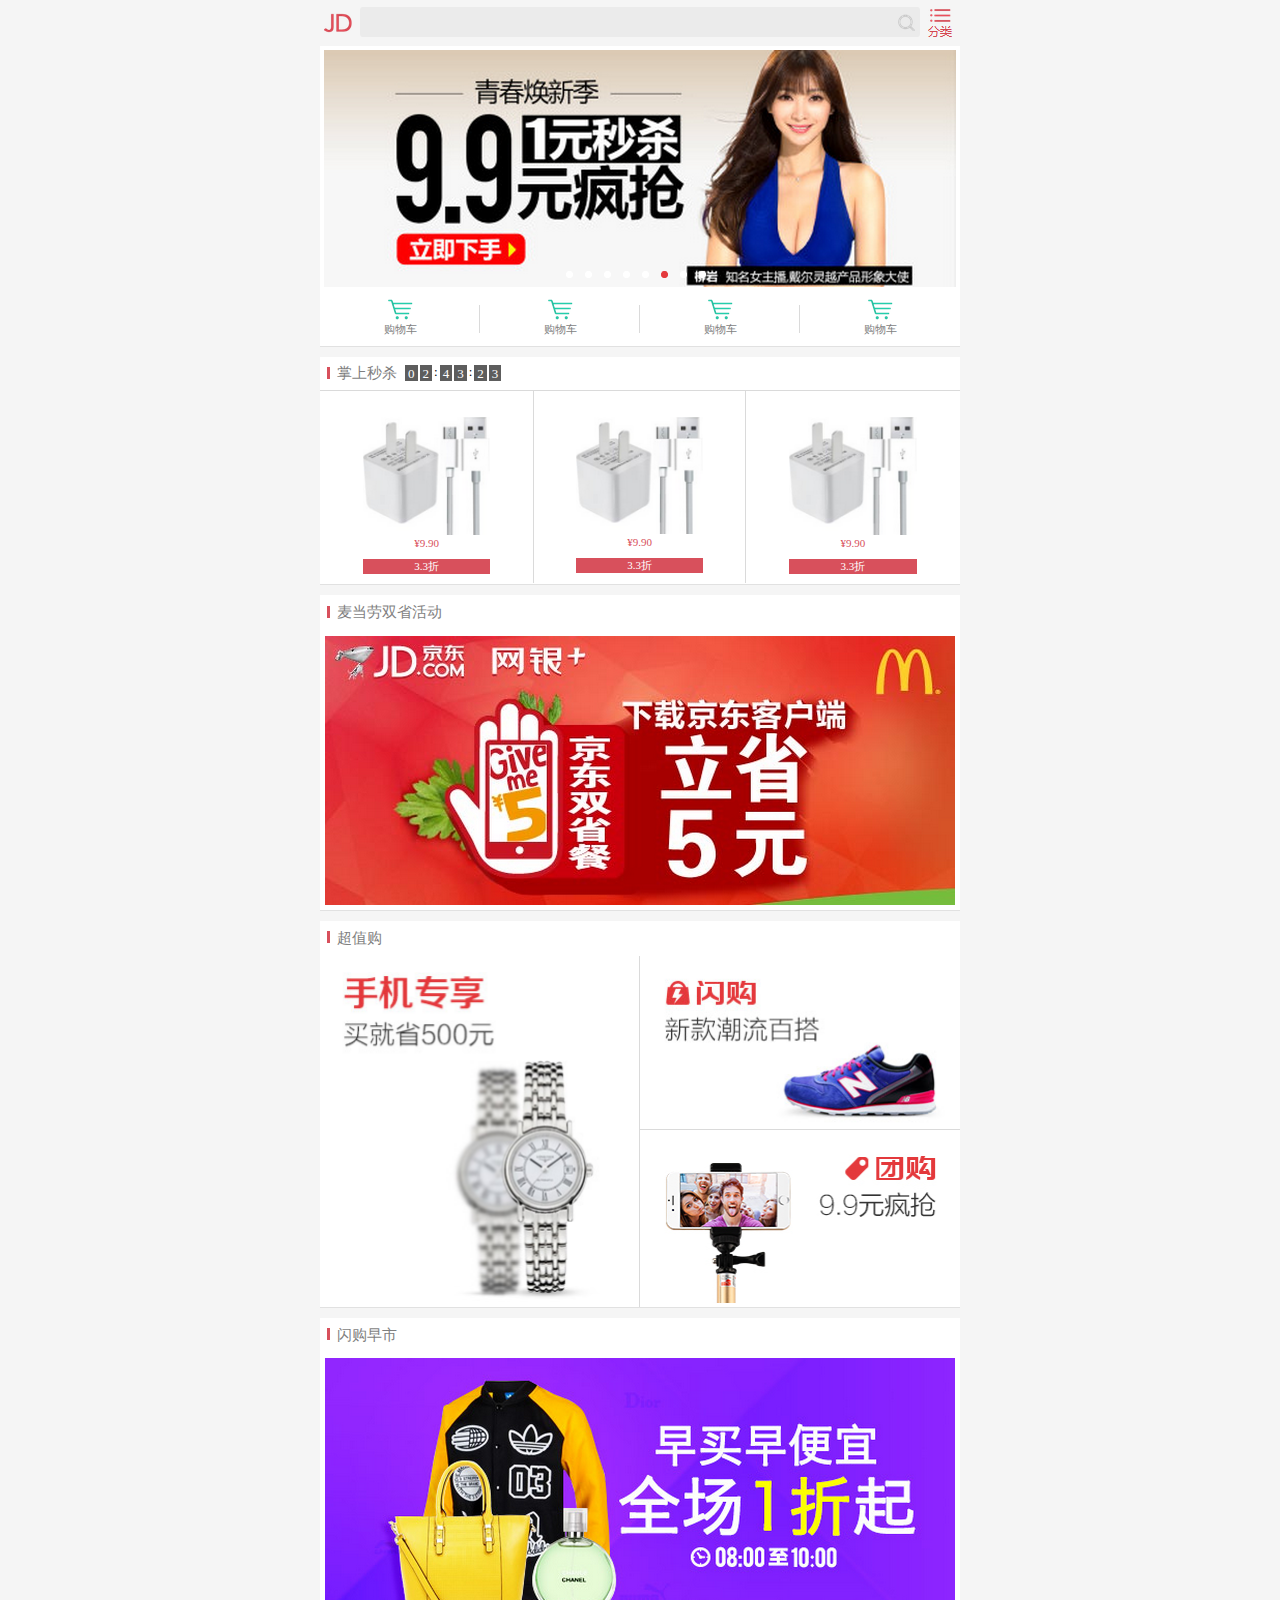
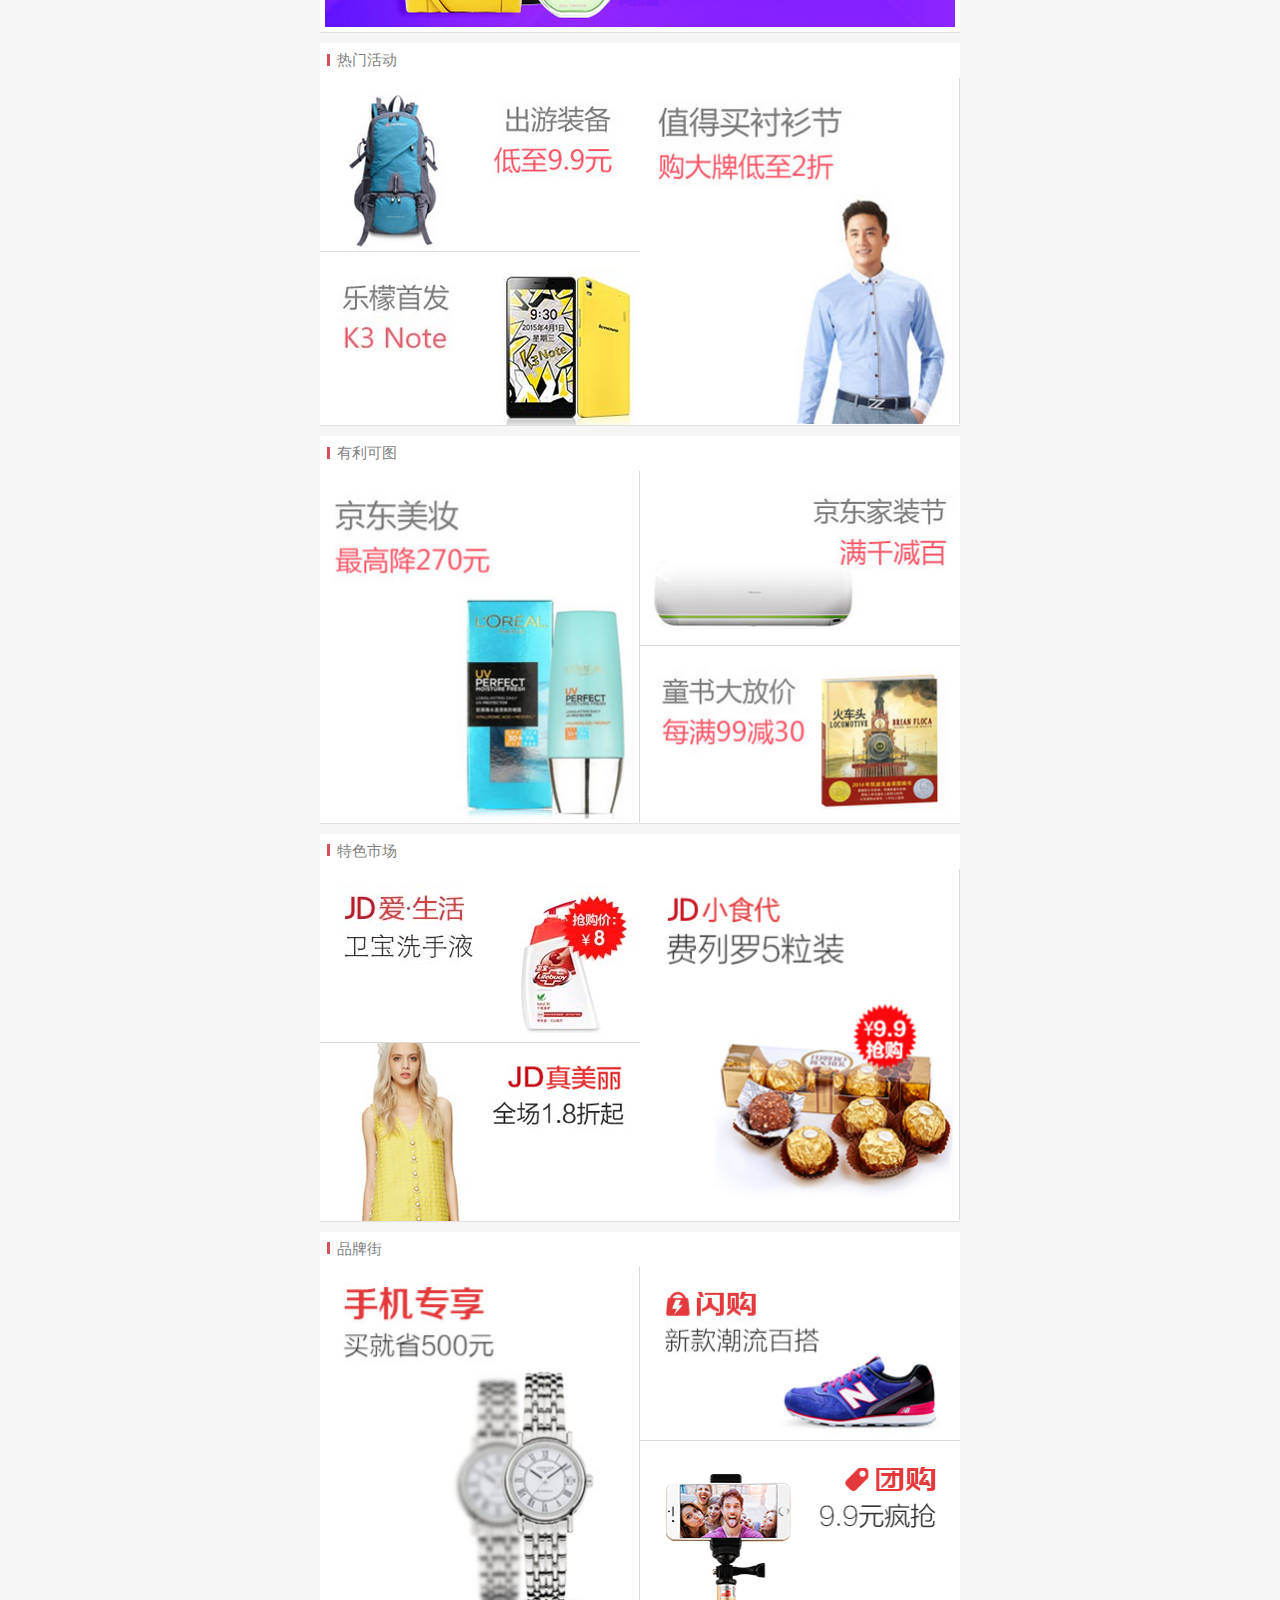
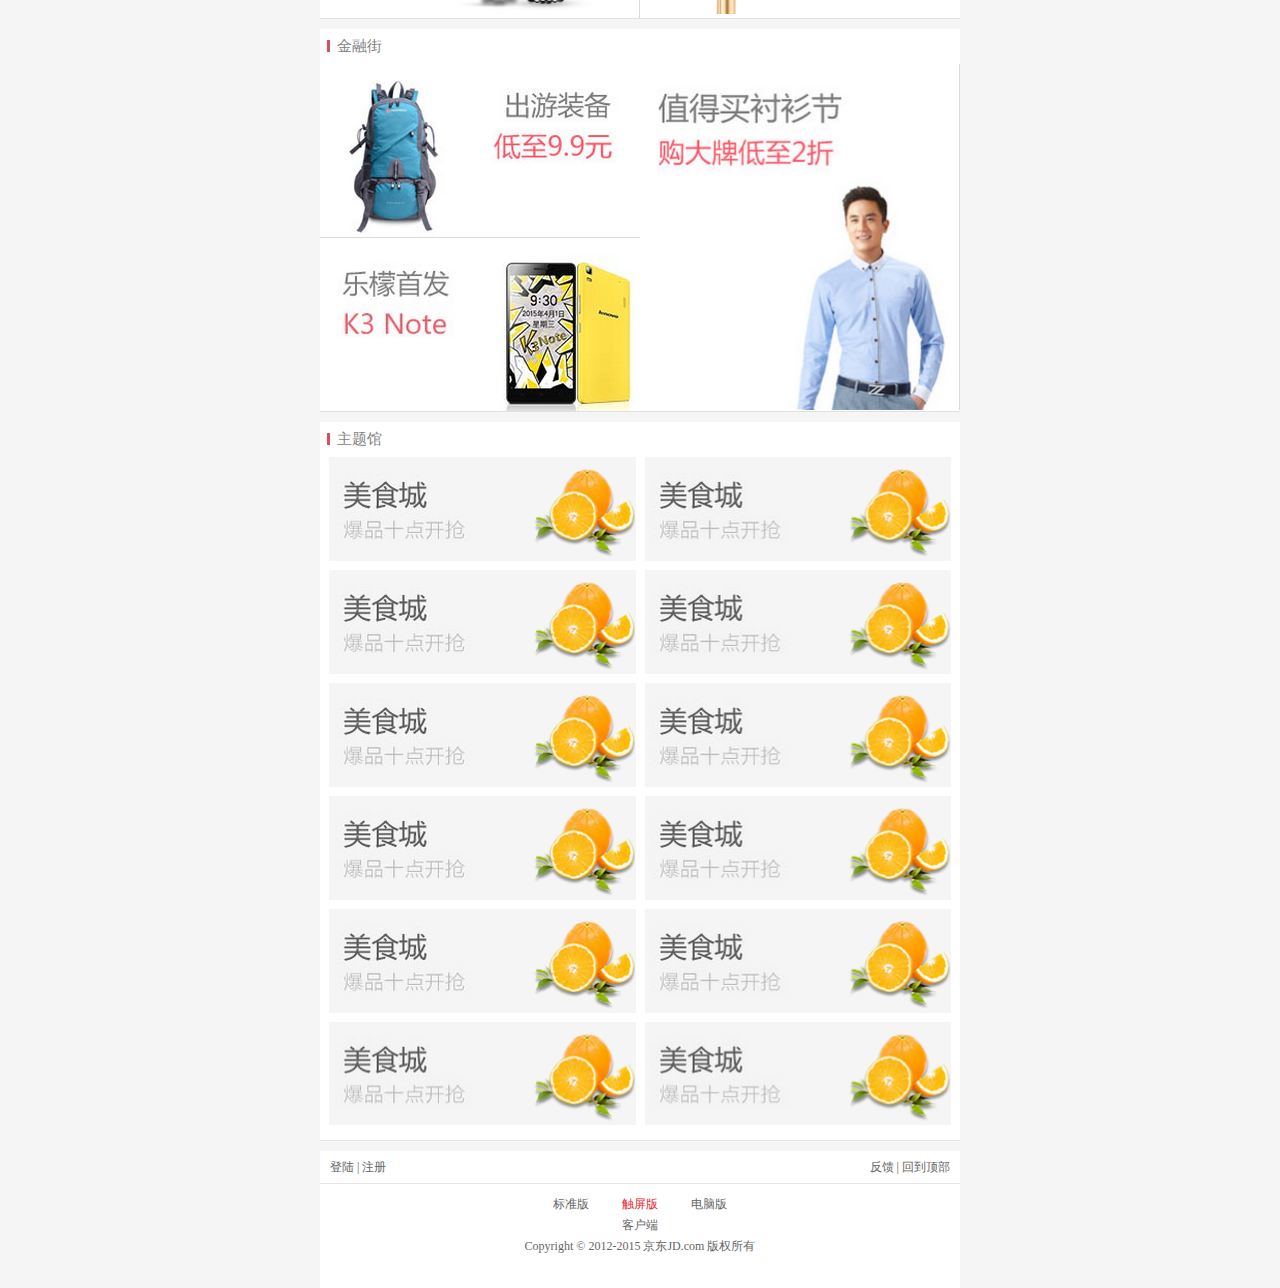
<file: index.html>
<!DOCTYPE HTML PUBLIC "-//W3C//DTD HTML 4.01//EN" "http://www.w3.org/TR/html4/strict.dtd">
<html>
<head>
<meta http-equiv="Content-Type" content="text/html; charset=UTF-8">
<title>Untitled Document</title>
<meta name='viewport' content="width=device-width, initial-scale=1,user-scalable=no " />
<link rel="stylesheet" href="css/base.css"/>
<link rel="stylesheet" href="css/style.css"/>
</head>

<body>
<div class="wrap">
	<!--头部开始-->
	<div class="head clearfix">
    	<a href="javascript:;" class="fl logo1"><img src="images/logo1.png" alt="pic"/></a>
        <div class="ipt fl">
        	<input type="text" name=""/>
            <i></i>
        </div>
        <a href="javascript:;" class="fr logo2"><img src="images/logo2.png" alt="pic"/></a>
    </div>
    
	<!--banner开始-->
	<div class="banner">
    	<a href="javascript:;" class="ban-pic"><img src="images/banner.png" alt="pic"/></a>
        <ul class="clearfix">
        	<li>
            	<a href="javascript:;">
                	<img src="images/car.png" alt="pic"/>
                    <span>购物车</span>
                </a>
            </li>
            <li>
            	<a href="javascript:;">
                	<img src="images/car.png" alt="pic"/>
                    <span>购物车</span>
                </a>
            </li>
            <li>
            	<a href="javascript:;">
                	<img src="images/car.png" alt="pic"/>
                    <span>购物车</span>
                </a>
            </li>
            <li class="ban-bc0">
            	<a href="javascript:;">
                	<img src="images/car.png" alt="pic"/>
                    <span>购物车</span>
                </a>
            </li>
        </ul>
    </div>
    
    <!--hand开始-->
	<div class="hand">
    	<div class="hand-t clearfix">
        	<h3 class="fl">掌上秒杀</h3>
            <span class="num">0</span>
            <span class="num">2</span>
            <span>:</span>
            <span class="num">4</span>
            <span class="num">3</span>
            <span>:</span>
            <span class="num">2</span>
            <span class="num">3</span>
        </div>
        <ul class="clearfix">
        	<li>
            	<a class="javascript:;">
                	<img src="images/hand1.png" alt="pic"/>
                    <span class="price">¥9.90</span>
                    <span class="sale">3.3折</span>
                </a>
            </li>
            <li class="hand-mid">
            	<a class="javascript:;">
                	<img src="images/hand1.png" alt="pic"/>
                    <span class="price">¥9.90</span>
                    <span class="sale">3.3折</span>
                </a>
            </li>
            <li>
            	<a class="javascript:;">
                	<img src="images/hand1.png" alt="pic"/>
                    <span class="price">¥9.90</span>
                    <span class="sale">3.3折</span>
                </a>
            </li>
        </ul>
    </div>
    
    <!--麦当劳开始-->
	<div class="M">
    	<div class="M-t">
        	<h3>麦当劳双省活动</h3>
        </div>
        <a href="javascript:;">
        	<img src="images/banner-m.png" alt="pic"/>
        </a>
    </div>

	<!--超值购开始-->
	<div class="chaozhigou">
    	<div class="g-t">
        	<h3>超值购</h3>
        </div>
        <ul class="clearfix">
        	<li class="g-li">
            	<a href="javascript:;">
        			<img src="images/g1.png" alt="pic"  class="g1"/>
        		</a>
            </li>
            <li>
            	<a href="javascript:;" class="g2">
        			<img src="images/g2.png" alt="pic"/>
        		</a>
                <a href="javascript:;">
        			<img src="images/g3.png" alt="pic"/>
        		</a>
            </li>
        </ul>
    </div>

	<!--闪购早市开始-->
	<div class="M">
    	<div class="M-t">
        	<h3>闪购早市</h3>
        </div>
        <a href="javascript:;">
        	<img src="images/banner-sg.png" alt="pic"/>
        </a>
    </div>

	<!--热门活动开始-->
	<div class="chaozhigou">
    	<div class="g-t">
        	<h3>热门活动</h3>
        </div>
        <ul class="clearfix">
        	<li>
            	<a href="javascript:;" class="g2">
        			<img src="images/hot1.png" alt="pic"/>
        		</a>
                <a href="javascript:;">
        			<img src="images/hot2.png" alt="pic"/>
        		</a>
            </li>
        	<li class="g-li">
            	<a href="javascript:;">
        			<img src="images/hot3.png" alt="pic"  class="g1"/>
        		</a>
            </li>
        </ul>
    </div>

	<!--有利可图开始-->
	<div class="chaozhigou">
    	<div class="g-t">
        	<h3>有利可图</h3>
        </div>
        <ul class="clearfix">
        	<li class="g-li">
            	<a href="javascript:;">
        			<img src="images/ylkt1.png" alt="pic"  class="g1"/>
        		</a>
            </li>
            <li>
            	<a href="javascript:;" class="g2">
        			<img src="images/ylkt2.png" alt="pic"/>
        		</a>
                <a href="javascript:;">
        			<img src="images/ylkt3.png" alt="pic"/>
        		</a>
            </li>
        </ul>
    </div>
	
	<!--特色市场开始-->
	<div class="chaozhigou">
    	<div class="g-t">
        	<h3>特色市场</h3>
        </div>
        <ul class="clearfix">
        	<li>
            	<a href="javascript:;" class="g2">
        			<img src="images/tssc1.png" alt="pic"/>
        		</a>
                <a href="javascript:;">
        			<img src="images/tssc2.png" alt="pic"/>
        		</a>
            </li>
        	<li class="g-li">
            	<a href="javascript:;">
        			<img src="images/tssc3.png" alt="pic"  class="g1"/>
        		</a>
            </li>
        </ul>
    </div>
  
	<!--品牌街开始-->
	<div class="chaozhigou">
    	<div class="g-t">
        	<h3>品牌街</h3>
        </div>
        <ul class="clearfix">
        	<li class="g-li">
            	<a href="javascript:;">
        			<img src="images/g1.png" alt="pic"  class="g1"/>
        		</a>
            </li>
            <li>
            	<a href="javascript:;" class="g2">
        			<img src="images/g2.png" alt="pic"/>
        		</a>
                <a href="javascript:;">
        			<img src="images/g3.png" alt="pic"/>
        		</a>
            </li>
        </ul>
    </div>
	
	<!--金融街开始-->
	<div class="chaozhigou">
    	<div class="g-t">
        	<h3>金融街</h3>
        </div>
        <ul class="clearfix">
        	<li>
            	<a href="javascript:;" class="g2">
        			<img src="images/hot1.png" alt="pic"/>
        		</a>
                <a href="javascript:;">
        			<img src="images/hot2.png" alt="pic"/>
        		</a>
            </li>
        	<li class="g-li">
            	<a href="javascript:;">
        			<img src="images/hot3.png" alt="pic"  class="g1"/>
        		</a>
            </li>
        </ul>
    </div>

	<!--主题馆开始-->
	<div class="zhutiguan">
    	<div class="g-t">
        	<h3>主题馆</h3>
        </div>
        <div class="ztg-l clearfix">
        	<div class="">
            	<a href="javascript:;"><img src="images/ztg.png" alt="pic"/></a>
                <a href="javascript:;"><img src="images/ztg.png" alt="pic"/></a>
                <a href="javascript:;"><img src="images/ztg.png" alt="pic"/></a>
                <a href="javascript:;"><img src="images/ztg.png" alt="pic"/></a>
                <a href="javascript:;"><img src="images/ztg.png" alt="pic"/></a>
                <a href="javascript:;"><img src="images/ztg.png" alt="pic"/></a>
            </div>
            <div>
            	<a href="javascript:;"><img src="images/ztg.png" alt="pic"/></a>
                <a href="javascript:;"><img src="images/ztg.png" alt="pic"/></a>
                <a href="javascript:;"><img src="images/ztg.png" alt="pic"/></a>
                <a href="javascript:;"><img src="images/ztg.png" alt="pic"/></a>
                <a href="javascript:;"><img src="images/ztg.png" alt="pic"/></a>
                <a href="javascript:;"><img src="images/ztg.png" alt="pic"/></a>
            </div>
        </div>
    </div>

	<!--footer开始-->
	<div class="footer">
    	<div class="login clearfix">
        	<div class="login-l fl clearfix">
            	<a href="javascript:;" class="fl">登陆</a>
                <i class="fl">|</i>
                <a href="javascript:;" class="fl">注册</a>
            </div>
            <div class="login-r fr">
            	<a href="javascript:;" class="fl">反馈</a>
                <i class="fl">|</i>
                <a href="javascript:;" class="fl">回到顶部</a>
            </div>
        </div>
        <div class="login-b">
        	<div class="change">
            	<a href="javascript:;">标准版</a>
                <a href="javascript:;" class="chuping">触屏版</a>
                <a href="javascript:;">电脑版</a>
            </div>
            <p>客户端</p>
            <p>Copyright &copy 2012-2015 京东JD.com 版权所有</p>
        </div>
    </div>








</div>
</body>
</html>
</file>
<file: css/base.css>
@charset "UTF-8";
/* CSS Document */

body, ul, ol, li, p, h1, h2, h3, h4, h5, h6, form, fieldset, table, td, img, div, dl, dt, dd, input { margin: 0; padding: 0; border: 0; font-weight:normal;}
body ,i{ font-size: 12px; font-family:  '\5B8B\4F53', Verdana; font-style:normal; }
ul, ol { list-style-type: none; }
select, input, img { vertical-align: middle; outline: none; }

a { text-decoration: none; color:#000; }
a { blr:expression(this.onFocus=this.blur())
}
a { outline: none; }
html {/* overflow-x: hidden; */}

.clearfix:after { content: ""; display: block; clear: both; }
.clearfix { zoom: 1; }

.fl { float: left; }
.fr { float: right; }
</file>
<file: css/style.css>
body {
  background: #f5f5f5;
}
body .wrap {
  width: 100%;
  max-width: 640px;
  margin: 0 auto;
}
body .wrap .head {
  width: 100%;
  position: relative;
  margin: 7px 0 9px;
}
body .wrap .head .logo1 {
  position: absolute;
  left: 4px;
  top: 6px;
}
body .wrap .head .logo1 img {
  width: 100%;
}
body .wrap .head .logo2 {
  padding: 2px 4px 0 12px;
  position: absolute;
  right: 4px;
  bottom: 0;
}
body .wrap .head .logo2 img {
  width: 100%;
}
body .wrap .head .ipt {
  width: 100%;
  padding: 0 40px;
  box-sizing: border-box;
  position: relative;
}
body .wrap .head .ipt input {
  border-radius: 3px;
  width: 100%;
  height: 30px;
  background: #ebebeb;
}
body .wrap .head .ipt i {
  width: 17px;
  height: 17px;
  background: url(../images/big.png) no-repeat;
  position: absolute;
  right: 45px;
  top: 7px;
}
body .wrap .banner {
  border-bottom: 1px solid #e1e1e1;
  margin-bottom: 10px;
}
body .wrap .banner .ban-pic {
  display: block;
  width: 100%;
  border: 4px solid #fff;
  box-sizing: border-box;
}
body .wrap .banner .ban-pic img {
  width: 100%;
}
body .wrap .banner ul {
  width: 100%;
  background: #fff;
}
body .wrap .banner ul li {
  float: left;
  width: 25%;
  text-align: center;
  background: url(../images/ban-bc.png) no-repeat 100% 50%;
}
body .wrap .banner ul li.ban-bc0 {
  background: none;
}
body .wrap .banner ul li a {
  width: 100%;
  display: block;
  padding-bottom: 11px;
  font: 11px/1 "微软雅黑";
  color: #7f7f7f;
}
body .wrap .banner ul li a img {
  display: block;
  width: 25px;
  margin: 8px auto 4px;
}
body .wrap .hand {
  background: #fff;
  margin-bottom: 10px;
  border-bottom: 1px solid #e1e1e1;
}
body .wrap .hand .hand-t {
  border-bottom: 1px solid #dadada;
  padding: 8px 0 9px 7px;
  font: 13px/1 "微软雅黑";
}
body .wrap .hand .hand-t h3 {
  background: url(../images/hand-h.png) no-repeat 0 50%;
  padding: 0 8px 0 10px;
  color: #7f7f7f;
}
body .wrap .hand .hand-t span {
  float: left;
  color: #000;
  margin-right: 2px;
}
body .wrap .hand .hand-t span.num {
  background: #5d5d5d;
  color: #fff;
  padding: 2px 3px 1px;
}
body .wrap .hand ul li {
  width: 33.3%;
  float: left;
  box-sizing: border-box;
}
body .wrap .hand ul li.hand-mid {
  border-right: 1px solid #dadada;
  border-left: 1px solid #dadada;
}
body .wrap .hand ul li a {
  width: 100%;
  text-align: center;
}
body .wrap .hand ul li a img {
  margin: 26px auto 3px;
  width: 60%;
  display: block;
}
body .wrap .hand ul li a span {
  display: block;
  font: 11px/1 "微软雅黑";
}
body .wrap .hand ul li a span.sale {
  background: #d8505c;
  width: 60%;
  padding: 2px 0;
  color: #fff;
  margin: 10px auto;
}
body .wrap .hand ul li a span.price {
  color: #d8505c;
}
body .wrap .M {
  background: #fff;
  border-bottom: 1px solid #e1e1e1;
  margin-bottom: 10px;
}
body .wrap .M .M-t {
  padding: 9px 0 11px 7px;
  font: 13px/1 "微软雅黑";
}
body .wrap .M .M-t h3 {
  background: url(../images/hand-h.png) no-repeat 0 50%;
  padding-left: 10px;
  color: #7f7f7f;
}
body .wrap .M a {
  display: block;
  width: 100%;
  border: 5px solid #fff;
  box-sizing: border-box;
}
body .wrap .M a img {
  width: 100%;
}
body .wrap .chaozhigou {
  background: #fff;
  border-bottom: 1px solid #e1e1e1;
  margin-bottom: 10px;
}
body .wrap .chaozhigou .g-t {
  padding: 9px 0 11px 7px;
  font: 13px/1 "微软雅黑";
}
body .wrap .chaozhigou .g-t h3 {
  background: url(../images/hand-h.png) no-repeat 0 50%;
  padding-left: 10px;
  color: #7f7f7f;
}
body .wrap .chaozhigou ul {
  width: 100%;
}
body .wrap .chaozhigou ul li {
  width: 50%;
  float: left;
  box-sizing: border-box;
}
body .wrap .chaozhigou ul li.g-li {
  border-right: 1px solid #dadada;
}
body .wrap .chaozhigou ul li a {
  width: 100%;
  display: block;
}
body .wrap .chaozhigou ul li a.g2 {
  border-bottom: 1px solid #dadada;
}
body .wrap .chaozhigou ul li a img {
  width: 100%;
}
body .wrap .zhutiguan {
  background: #fff;
  border-bottom: 1px solid #e1e1e1;
  margin-bottom: 10px;
}
body .wrap .zhutiguan .g-t {
  padding: 9px 0 11px 7px;
  font: 13px/1 "微软雅黑";
}
body .wrap .zhutiguan .g-t h3 {
  background: url(../images/hand-h.png) no-repeat 0 50%;
  padding-left: 10px;
  color: #7f7f7f;
}
body .wrap .zhutiguan .ztg-l {
  padding: 0 0 6px 9px;
}
body .wrap .zhutiguan .ztg-l div {
  float: left;
  width: 50%;
  border-right: 9px solid #fff;
  box-sizing: border-box;
}
body .wrap .zhutiguan .ztg-l div a {
  display: block;
  width: 100%;
  border-bottom: 9px solid #fff;
  box-sizing: border-box;
}
body .wrap .zhutiguan .ztg-l div a img {
  width: 100%;
}
body .wrap .footer {
  font: 12px/1 "微软雅黑";
  background: #fff;
  padding-bottom: 27px;
}
body .wrap .footer .login {
  border-bottom: 1px solid #e5e5e5;
  padding: 10px;
  color: #666;
}
body .wrap .footer .login a {
  color: #666;
}
body .wrap .footer .login i {
  padding: 0 3px;
}
body .wrap .footer .login-b {
  text-align: center;
}
body .wrap .footer .login-b .change {
  margin: 14px auto 9px;
}
body .wrap .footer .login-b .change a {
  color: #666;
}
body .wrap .footer .login-b .change a.chuping {
  padding: 0 30px;
  color: #e6242b;
}
body .wrap .footer .login-b p {
  margin-bottom: 9px;
  color: #666;
}
</file>
